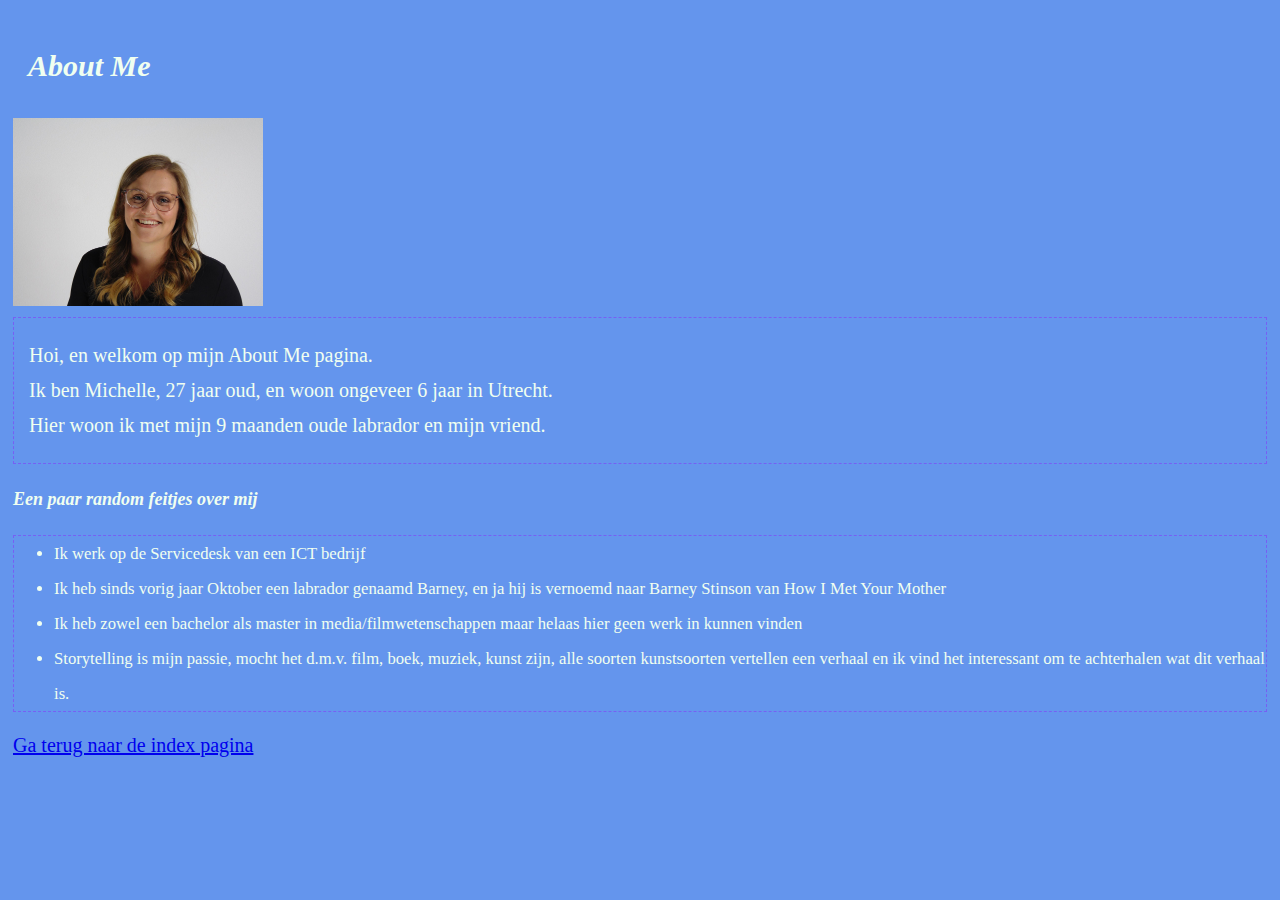
<file: Opdracht_8/about.html>
<!DOCTYPE html>
<html>
    <head>
        <meta charset="UTF-8">
        <title> About Me </title>
        <link rel="stylesheet" type="text/css" href="styles.css">
    </head>
    <body>
      <header>
        <h1>About Me</h1>
       <img width="250" src="foto_michelle.JPG"> 
      </header>
      <main>
       <p>Hoi, en welkom op mijn About Me pagina. <br>
        Ik ben Michelle, 27 jaar oud, en woon ongeveer 6 jaar in Utrecht. <br>
        Hier woon ik met mijn 9 maanden oude labrador en mijn vriend. <br>
       </p> 
        </main>
       <header>
        <h3>Een paar random feitjes over mij</h3>
        </header>
       <ul class="opsomming">
           <li>Ik werk op de Servicedesk van een ICT bedrijf </li>
           <li>Ik heb sinds vorig jaar Oktober een labrador genaamd Barney, en ja hij is vernoemd naar Barney Stinson van How I Met Your Mother</li>
           <li>Ik heb zowel een bachelor als master in media/filmwetenschappen maar helaas hier geen werk in kunnen vinden</li>
           <li>Storytelling is mijn passie, mocht het d.m.v. film, boek, muziek, kunst zijn, alle soorten kunstsoorten vertellen een verhaal
               en ik vind het interessant om te achterhalen wat dit verhaal is.</li>
       </ul>
       <footer>
        <nav><a href="index.html"> Ga terug naar de index pagina</a></nav>
       </footer>
    </body>
</html>
</file>
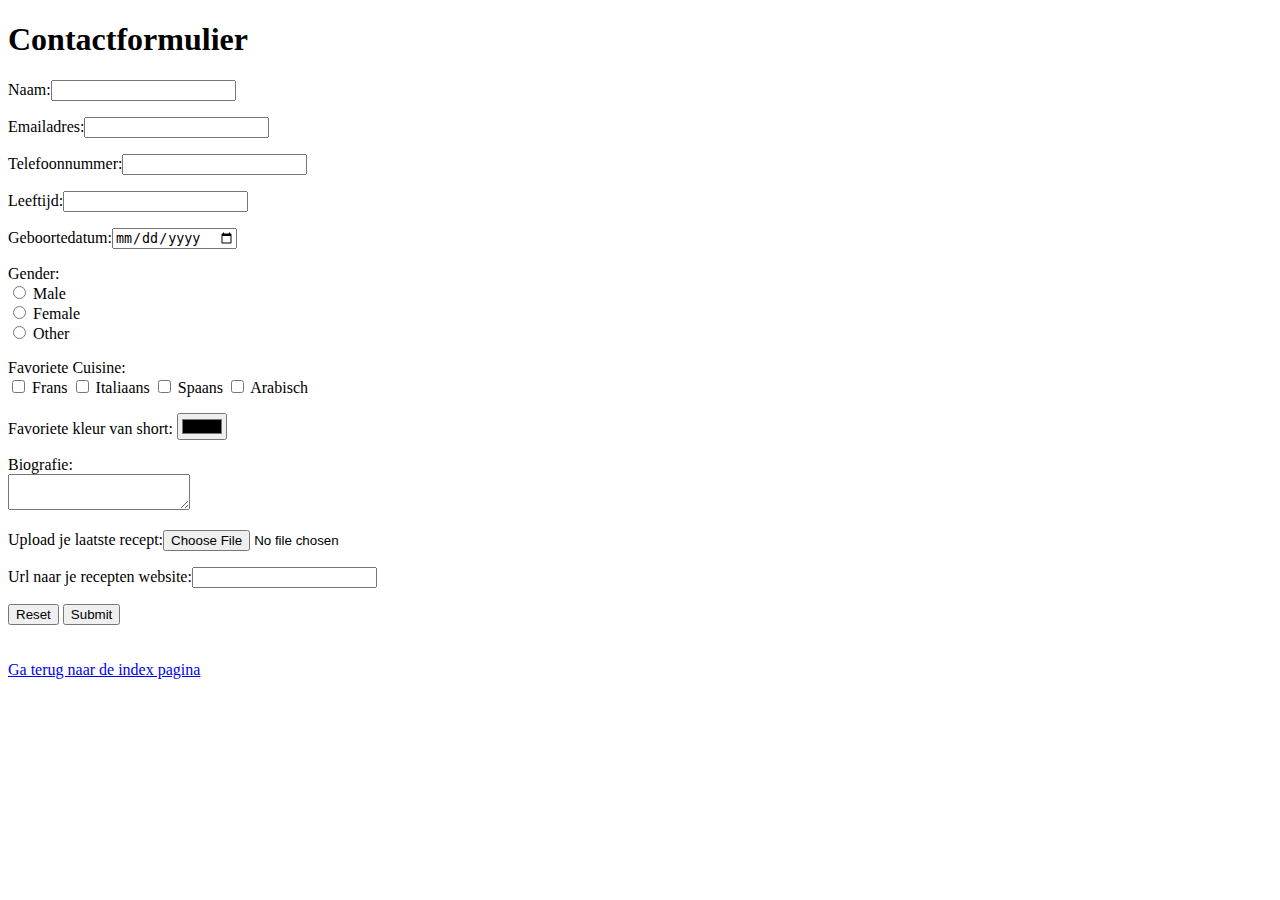
<file: Opdracht_8/contact.html>
<!DOCTYPE html>
<head>
    <meta charset="UTF-8">
    <title> Contactpagina </title>
    <link rel="stylesheet" type="text/cs s" href="styles.css"> 
  </head>
<body>
    <h1>Contactformulier</h1>
   
    <form name="contact" class="my-form" method="POST" data-netlify="true">
        <p>
            <label>Naam:<input type="text" name="naam"></label>
        </p>
        <p>
            <label>Emailadres:<input type="text" name="email"></label>
        </p>
        <p>
            <label>Telefoonnummer:<input type="tel" name="telefoonnummer"></label>
        </p>
        <p>
            <label>Leeftijd:<input type="number" name="leeftijd"></label>
        </p>
        <p>
            <label>Geboortedatum:<input type="date" name="geboortedatum"></label>
        </p>
        <p>
            <label for="gender">Gender:</label> <br>
            <input type="radio" id="male" name="gender" value="male">
            <label for="male">Male</label><br>
            <input type="radio" id="female" name="gender" value="female">
            <label for="female">Female</label><br>
            <input type="radio" id="other" name="gender" value="other">
            <label for="other">Other</label>
        </p>
        <p>
            <label for="favoriete cuisine">Favoriete Cuisine:</label><br>
            <input type="checkbox" id="Frans" name="frans" value="Frans">
            <label for="Frans">Frans</label>
            <input type="checkbox" id="Italiaans" name="Italiaans" value="Italiaans">
            <label for="Italiaans">Italiaans</label>
            <input type="checkbox" id="Spaans" name="Spaans" value="Spaans">
            <label for="Spaans">Spaans</label>
            <input type="checkbox" id="Arabisch" name="Arabisch" value="Arabisch">
            <label for="Arabisch">Arabisch</label>
        </p>
        <p>
            <label>Favoriete kleur van short:</label>
            <input type="color" id="favorite kleur van short" name="favoriete kleur van short">
        </p>
        <p>
            <label>Biografie:</label><br>
            <textarea name="Biografie"></textarea>
        </p>
        <p>
            <label>Upload je laatste recept:<input type="file" name="Upload je laatste recept"></label>
        </p>
        <p>
            <label>Url naar je recepten website:<input type="url" name="Url naar je recepten blog"></label>
        </p>
        <input class="reset" type="reset" value="Reset" name="">
        <input class="button" type="submit" value="Submit" name="">
    </form>
<br>
<br>
    <footer>
        <nav><a href="index.html"> Ga terug naar de index pagina</a></nav>
    </footer>
</body>
</file>
<file: Opdracht_8/styles.css>
body{
    background-color: #CCCCFF;
    color: darkslateblue;
    font-family: Cambria, Cochin, Georgia, Times, 'Times New Roman', serif;
    font-size: 16px;
    line-height: 1.5em;

    padding-top: 3px;
    padding-bottom: 3px;
    padding-left: 5px;
    padding-right: 5px;

    /* Same as above */
    padding: 5px;
}

header + main{
    border: 1.5px dashed #9900ff59;
    margin: auto;
    padding-left: 15px;
}

h1, h2, h3, h4, h5, h6{
    font-style: italic;
}
h1{
    font-size: 30px;
    padding: 15px;
}
h3{
    font-size: 18px;
}

.opsomming{
    border: 1.5px dashed #9900ff59 
}

ul{
    font-size: smaller;
}

.my-form{
    padding: 25px;
}

.my-form .form-group{
    padding-bottom: 15px;
}

.my-form label{
    display: block;
}

.my-form input[type="text"], .my-form textarea{
    padding: 8px;
    width: 100%;
}

/* Media Queries */ 

    /* smartphone */
@media (min-width: 320px) {
    body { 
        background-color: khaki;
        color: black;
    }
}

    /* tablet */
@media (min-width: 768px) {
    body {
        font-size: 1,25rem;
        background-color: cadetblue;
        color: darkslateblue;
        font-size: 18px;
        line-height: 1.65em;
    }
}

    /* desktop */
@media (min-width: 1024px) {
    body { 
        background-color: cornflowerblue;
        color: honeydew;
        font-size: 20px;
        line-height: 1.75em;
    }
}
</file>
